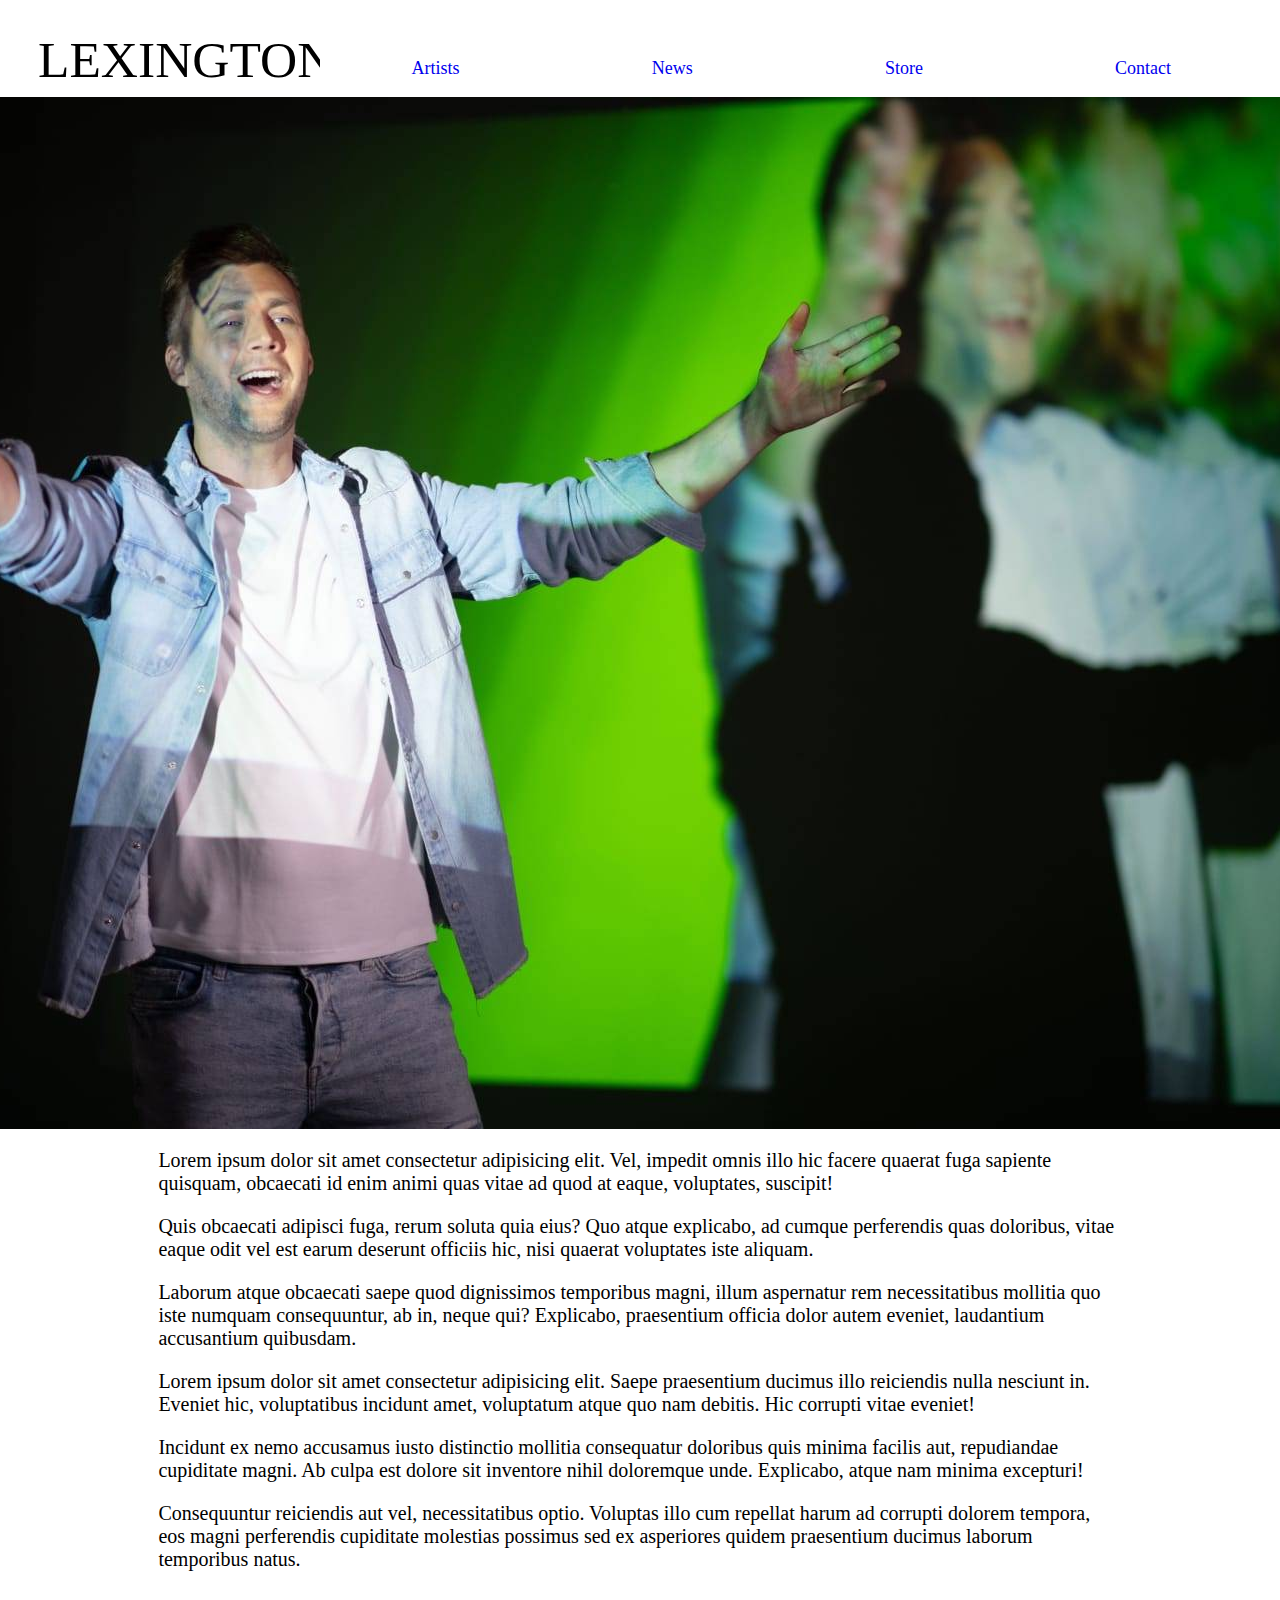
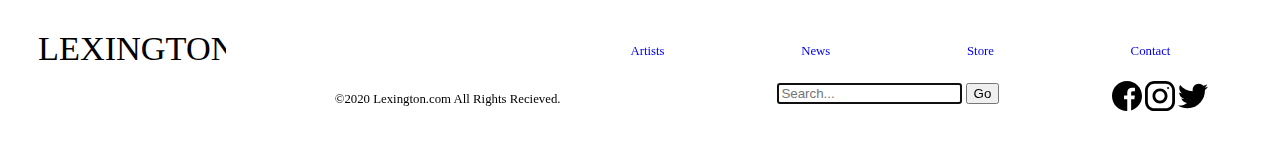
<file: m1/index.html>
<!DOCTYPE html>
<html lang="en">
<head>
<meta charset="UTF-8">
<meta name="viewport" content="width=device-width, initial-scale=1.0">
<title>Lexington Band</title>	
<link rel="stylesheet" href="style.css">
</head>
<body>
<header>
<a href="index.html">
<img class="logo1" src="logo/logo.svg" alt="logo"></a>
<nav>
<ul class="flex">
<li><a href="artists.html"style="text-decoration:none">Artists</a></li>
<li><a href="news.html"style="text-decoration:none">News</a></li>
<li><a href="store.html"style="text-decoration:none">Store</a></li>
<li><a href="contact.html"style="text-decoration:none">Contact</a></li>

</ul>
</nav>
</header>
<div class="body">
<img class="pic1" src="pics/lex1.jpg" alt="Bojan">
<section>
<article>
<p class="para1">Lorem ipsum dolor sit amet consectetur adipisicing elit. Vel, impedit omnis illo hic facere quaerat fuga sapiente quisquam, obcaecati id enim animi quas vitae ad quod at eaque, voluptates, suscipit!</p>
</article>
<article>
<p class="para2">Quis obcaecati adipisci fuga, rerum soluta quia eius? Quo atque explicabo, ad cumque perferendis quas doloribus, vitae eaque odit vel est earum deserunt officiis hic, nisi quaerat voluptates iste aliquam.</p>
</article>
<article>
<p class="para3">Laborum atque obcaecati saepe quod dignissimos temporibus magni, illum aspernatur rem necessitatibus mollitia quo iste numquam consequuntur, ab in, neque qui? Explicabo, praesentium officia dolor autem eveniet, laudantium accusantium quibusdam.</p>
</article>
</section>
<section>
<article>
<p class="para1">Lorem ipsum dolor sit amet consectetur adipisicing elit. Saepe praesentium ducimus illo reiciendis nulla nesciunt in. Eveniet hic, voluptatibus incidunt amet, voluptatum atque quo nam debitis. Hic corrupti vitae eveniet!</p>
</article>
<article>
<p class="para2">Incidunt ex nemo accusamus iusto distinctio mollitia consequatur doloribus quis minima facilis aut, repudiandae cupiditate magni. Ab culpa est dolore sit inventore nihil doloremque unde. Explicabo, atque nam minima excepturi!</p>
</article>
<article>
<p class="para3">Consequuntur reiciendis aut vel, necessitatibus optio. Voluptas illo cum repellat harum ad corrupti dolorem tempora, eos magni perferendis cupiditate molestias possimus sed ex asperiores quidem praesentium ducimus laborum temporibus natus.</p>
</article>
</section>
</div>
<footer>
<div class="flex">
<a href="index.html">
<img class="logo2" src="logo/logo.svg" alt="logo"></a>
<form onsubmit="event.preventDefault();" role="search">
<input id="search" type="search" placeholder="Search..." autofocus required />
<button type="submit">Go</button>    
</form>
<div class="copy">&copy;2020 Lexington.com All Rights Recieved.</div>
<div class="nav">
<ul class="flex">
<li><a href="artists.html"style="text-decoration:none">Artists</a></li>
<li><a href="news.html"style="text-decoration:none">News</a></li>
<li><a href="store.html"style="text-decoration:none">Store</a></li>
<li><a href="contact.html"style="text-decoration:none">Contact</a></li>
</ul>
<a href="http://www.facebook.com">
<img class="fb" src="pics/facebook.svg" alt="fb"></a>
<a href="http://www.instagram.com">
<img class="ig" src="pics/instagram.svg" alt="ig"></a>
<a href="http://www.twitter.com">
<img class="tw" src="pics/twitter.svg" alt="tw"></a>
</div>
</div>

</footer>


</body>
</html>
</file>
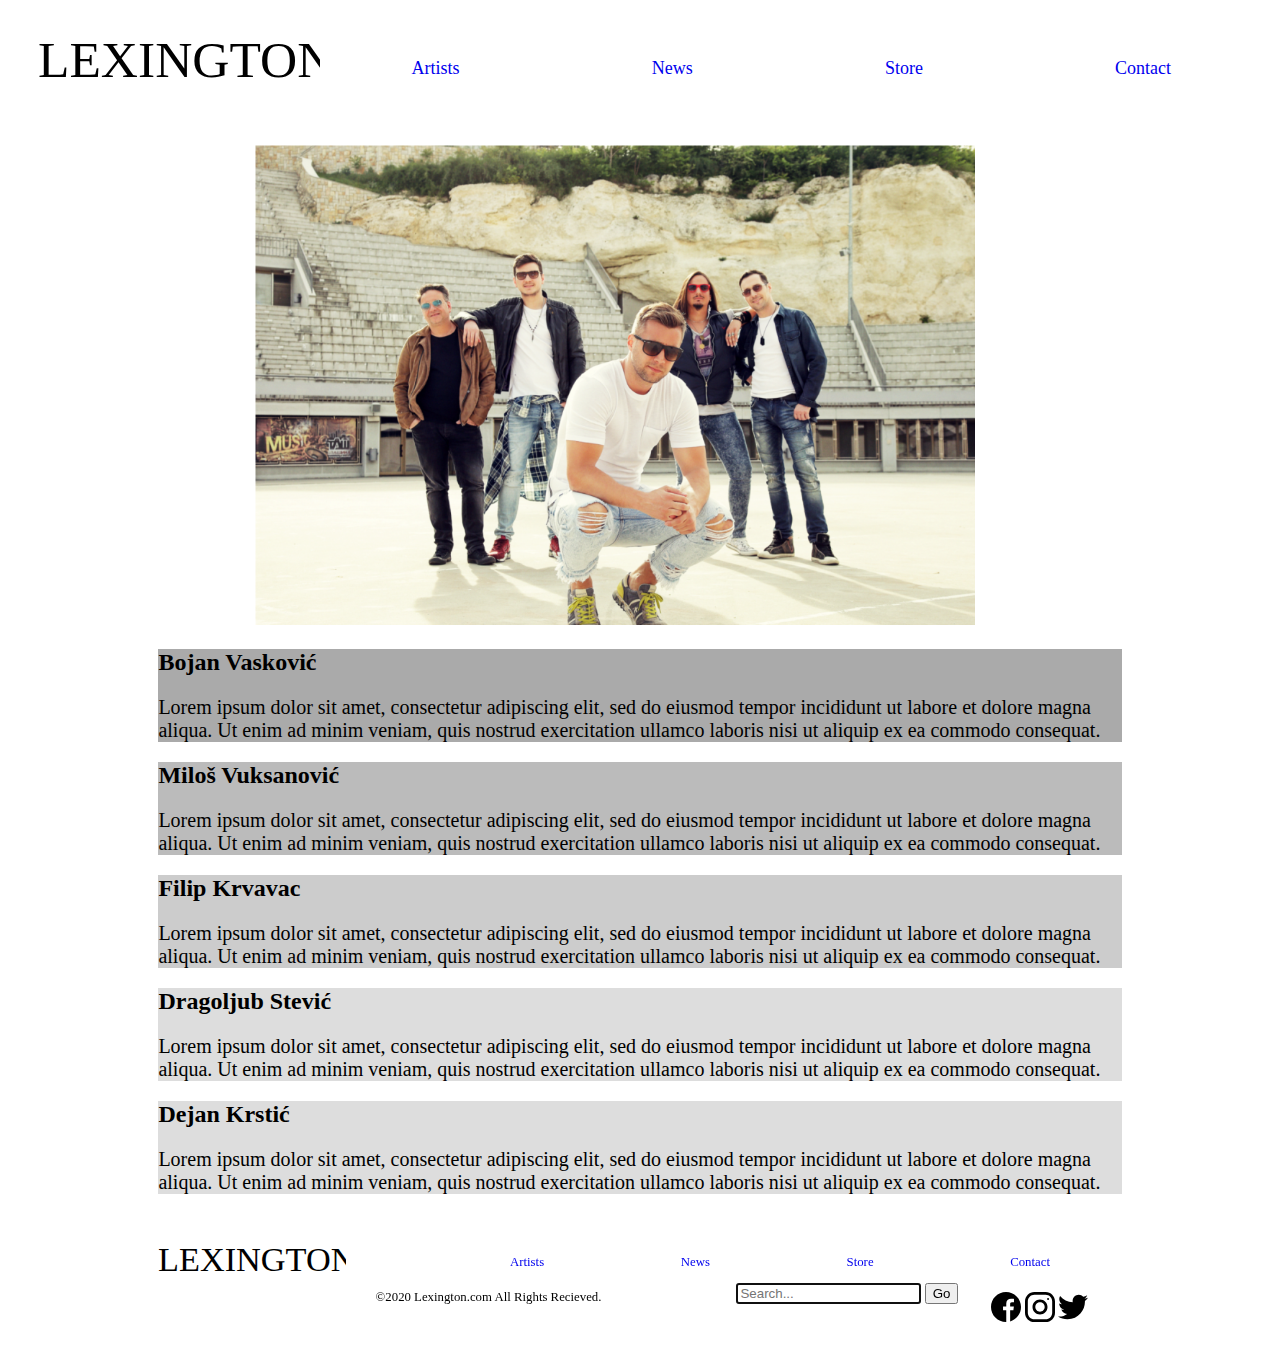
<file: m1/artists.html>
<!DOCTYPE html>
<html lang="en">
<head>
<meta charset="UTF-8">
<meta name="viewport" content="width=device-width, initial-scale=1.0">
<title>Lexington Band</title>	
<link rel="stylesheet" href="style.css">
</head>
<body>
<header>
<a href="index.html">
<img class="logo1" src="logo/logo.svg" alt="logo"></a>

<nav>
<ul class="flex">
<li><a href="artists.html"style="text-decoration:none">Artists</a></li>
<li><a href="news.html"style="text-decoration:none">News</a></li>
<li><a href="store.html"style="text-decoration:none">Store</a></li>
<li><a href="contact.html"style="text-decoration:none">Contact</a></li>

</ul>
</nav>
</header>
<div class="body">
<img class="pic2" src="pics/lex3.png" alt="svi">
<div class="row">
<div class="column" style="background-color:#aaa;">
<h2>Bojan Vasković</h2>
<p>Lorem ipsum dolor sit amet, consectetur adipiscing elit, sed do eiusmod tempor incididunt ut labore et dolore magna aliqua. Ut enim ad minim veniam, quis nostrud exercitation ullamco laboris nisi ut aliquip ex ea commodo consequat. </p>
</div>
<div class="column" style="background-color:#bbb;">
<h2>Miloš Vuksanović</h2>
<p>Lorem ipsum dolor sit amet, consectetur adipiscing elit, sed do eiusmod tempor incididunt ut labore et dolore magna aliqua. Ut enim ad minim veniam, quis nostrud exercitation ullamco laboris nisi ut aliquip ex ea commodo consequat. </p>
</div>
<div class="column" style="background-color:#ccc;">
<h2>Filip Krvavac</h2>
<p>Lorem ipsum dolor sit amet, consectetur adipiscing elit, sed do eiusmod tempor incididunt ut labore et dolore magna aliqua. Ut enim ad minim veniam, quis nostrud exercitation ullamco laboris nisi ut aliquip ex ea commodo consequat. </p>
</div>
<div class="column" style="background-color:#ddd;">
<h2>Dragoljub Stević</h2>
<p>Lorem ipsum dolor sit amet, consectetur adipiscing elit, sed do eiusmod tempor incididunt ut labore et dolore magna aliqua. Ut enim ad minim veniam, quis nostrud exercitation ullamco laboris nisi ut aliquip ex ea commodo consequat. </p>
</div>
<div class="column" style="background-color:#ddd;">
<h2>Dejan Krstić</h2>
<p>Lorem ipsum dolor sit amet, consectetur adipiscing elit, sed do eiusmod tempor incididunt ut labore et dolore magna aliqua. Ut enim ad minim veniam, quis nostrud exercitation ullamco laboris nisi ut aliquip ex ea commodo consequat. </p>
</div>
</div>

<footer>
<div class="flex">
<a href="index.html">
<img class="logo2" src="logo/logo.svg" alt="logo"></a>
<form onsubmit="event.preventDefault();" role="search">
<input id="search" type="search" placeholder="Search..." autofocus required />
<button type="submit">Go</button>    
</form>
<div class="copy">&copy;2020 Lexington.com All Rights Recieved.</div>
<div class="nav">
<ul class="flex">
<li><a href="artists.html"style="text-decoration:none">Artists</a></li>
<li><a href="news.html"style="text-decoration:none">News</a></li>
<li><a href="store.html"style="text-decoration:none">Store</a></li>
<li><a href="contact.html"style="text-decoration:none">Contact</a></li>
</ul>
<a href="http://www.facebook.com">
<img class="fb" src="pics/facebook.svg" alt="fb"></a>
<a href="http://www.instagram.com">
<img class="ig" src="pics/instagram.svg" alt="ig"></a>
<a href="http://www.twitter.com">
<img class="tw" src="pics/twitter.svg" alt="tw"></a>
</div>
</div>
</footer>


</body>
</html>
</file>
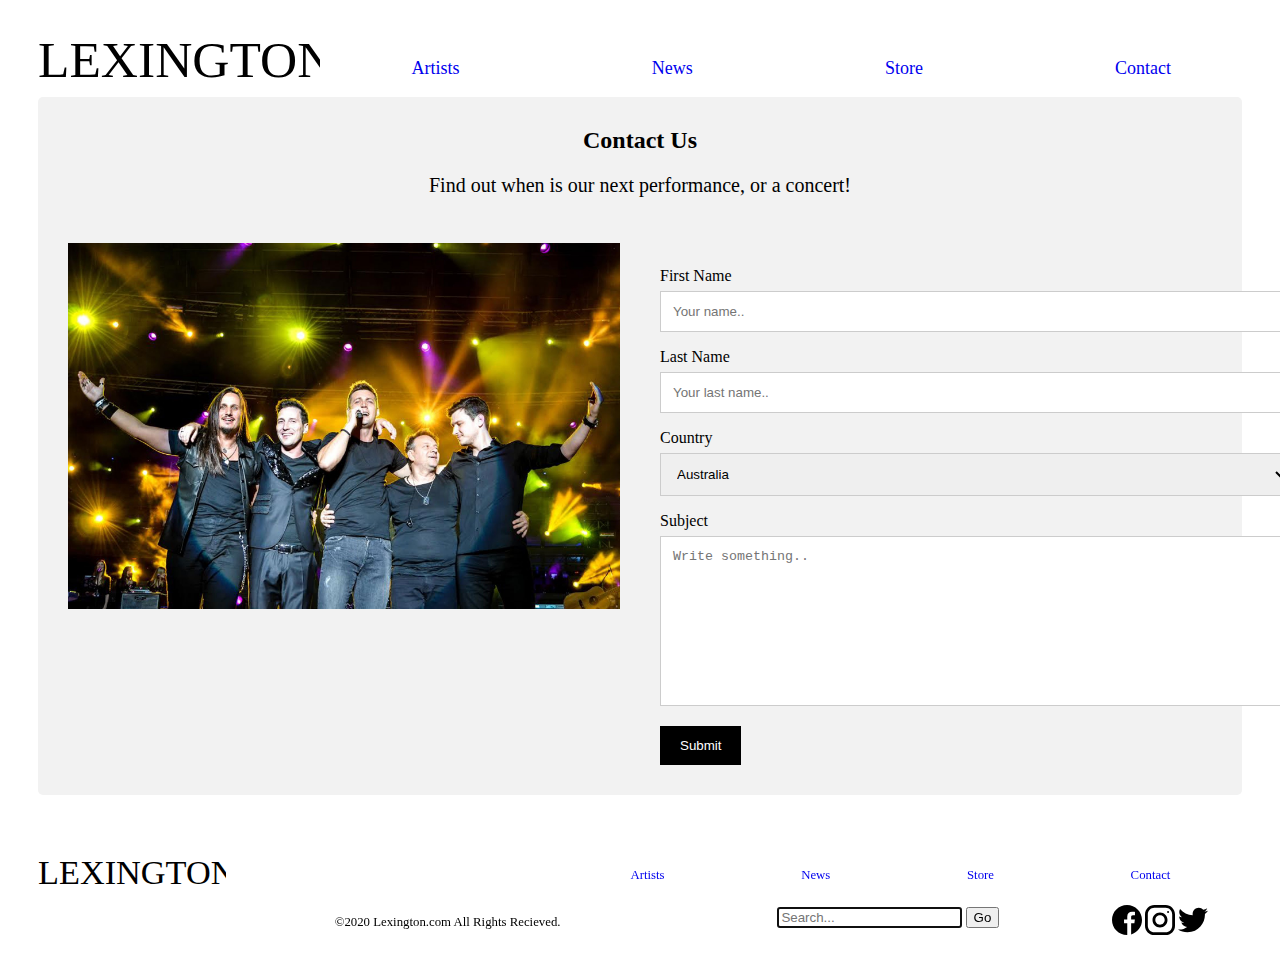
<file: m1/contact.html>
<!DOCTYPE html>
<html lang="en">
<head>
<meta charset="UTF-8">
<meta name="viewport" content="width=device-width, initial-scale=1.0">
<title>Lexington Band</title>	
<link rel="stylesheet" href="style.css">
<style>
body 
* {
box-sizing: border-box;
}

input[type=text], select, textarea {
width: 100%;
padding: 12px;
border: 1px solid #ccc;
margin-top: 6px;
margin-bottom: 16px;
resize: vertical;
}

input[type=submit] {
background-color: black;
color: white;
padding: 12px 20px;
border: none;
cursor: pointer;
}

input[type=submit]:hover {
background-color: black;
}

.container {
border-radius: 5px;
background-color: #f2f2f2;
padding: 10px;
}


.column {
float: left;
width: 50%;
margin-top: 6px;
padding: 20px;
}


.row:after {
content: "";
display: table;
clear: both;
}

@media screen and (max-width: 600px) {
.column, input[type=submit] {
width: 100%;
margin-top: 0;
}
}
</style>
</head>
<body>
<header>
<a href="index.html">
<img class="logo1" src="logo/logo.svg" alt="logo"></a>

<nav>
<ul class="flex">
<li><a href="artists.html"style="text-decoration:none">Artists</a></li>
<li><a href="news.html"style="text-decoration:none">News</a></li>
<li><a href="store.html"style="text-decoration:none">Store</a></li>
<li><a href="cotnact.html"style="text-decoration:none">Contact</a></li>

</ul>
</nav>
</header>
<div class="container">
<div style="text-align:center">
<h2>Contact Us</h2>
<p>Find out when is our next performance, or a concert!</p>
</div>
<div class="row">
<div class="column">
<img src="pics/lex4.jpg" alt="svi2" style="width:100%">
</div>
<div class="column">
<form action="/action_page.php">
<label for="fname">First Name</label>
<input type="text" id="fname" name="firstname" placeholder="Your name..">
<label for="lname">Last Name</label>
<input type="text" id="lname" name="lastname" placeholder="Your last name..">
<label for="country">Country</label>
<select id="country" name="country">
<option value="australia">Australia</option>
<option value="canada">Canada</option>
<option value="usa">USA</option>
<option value="srb">Serbia</option>
</select>
<label for="subject">Subject</label>
<textarea id="subject" name="subject" placeholder="Write something.." style="height:170px"></textarea>
<input type="submit" value="Submit">
</form>
</div>
</div>
</div>	
<footer>
<div class="flex">
<a href="index.html">
<img class="logo2" src="logo/logo.svg" alt="logo"></a>
<form onsubmit="event.preventDefault();" role="search">
<input id="search" type="search" placeholder="Search..." autofocus required />
<button type="submit">Go</button>    
</form>
<div class="copy">&copy;2020 Lexington.com All Rights Recieved.</div>
<div class="nav">
<ul class="flex">
<li><a href="artists.html"style="text-decoration:none">Artists</a></li>
<li><a href="news.html"style="text-decoration:none">News</a></li>
<li><a href="store.html"style="text-decoration:none">Store</a></li>
<li><a href="contact.html"style="text-decoration:none">Contact</a></li>
</ul>
<a href="http://www.facebook.com">
<img class="fb" src="pics/facebook.svg" alt="fb"></a>
<a href="http://www.instagram.com">
<img class="ig" src="pics/instagram.svg" alt="ig"></a>
<a href="http://www.twitter.com">
<img class="tw" src="pics/twitter.svg" alt="tw"></a>
</div>
</div>
</footer>


</body>
</html>
</file>
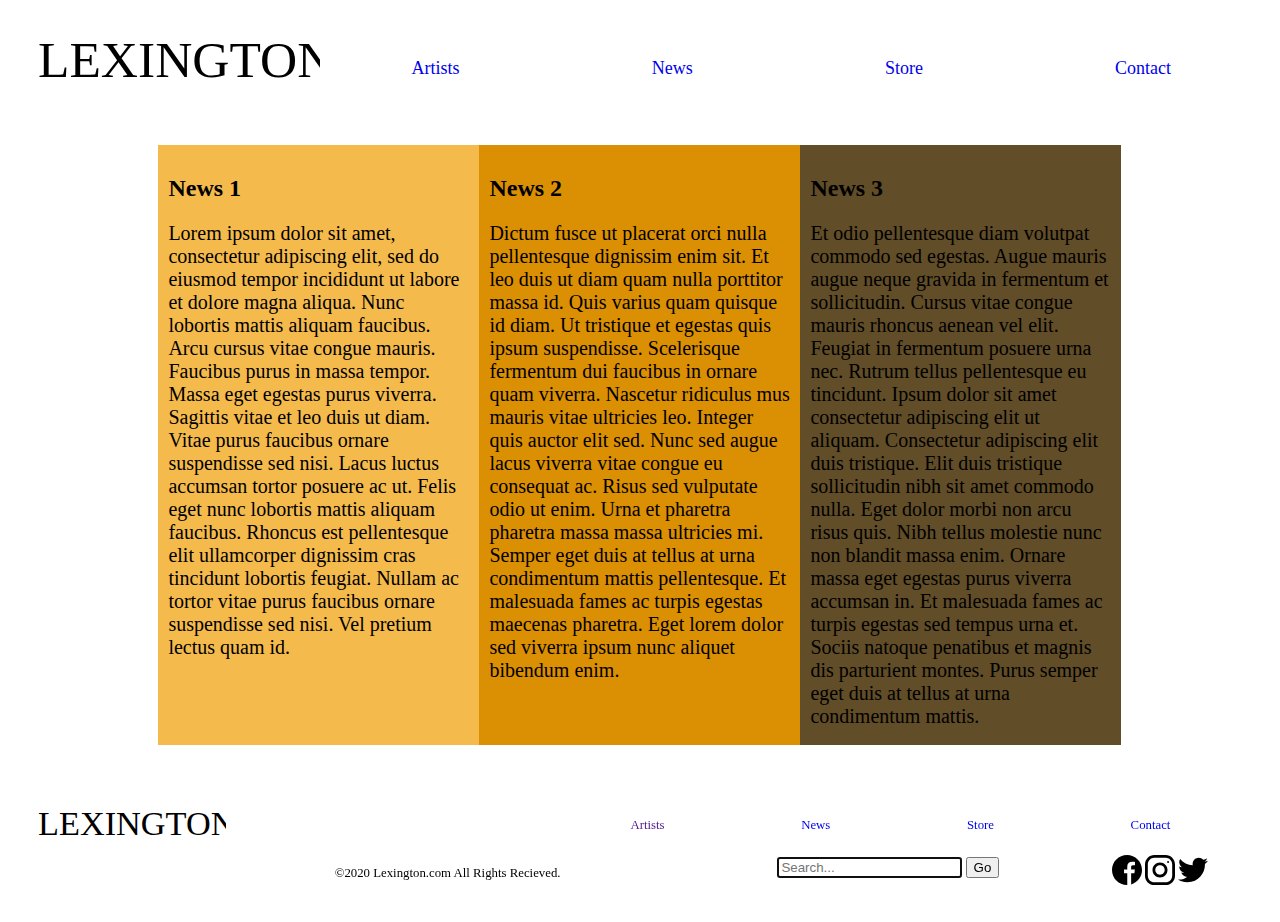
<file: m1/news.html>
<!DOCTYPE html>
<html lang="en">
<head>
<meta charset="UTF-8">
<meta name="viewport" content="width=device-width, initial-scale=1.0">
<title>Lexington Band</title>	
<link rel="stylesheet" href="style.css">
<style>
* {
box-sizing: border-box;
}


.column {
margin-top: 5%;
float: left;
width: 33.33%;
padding: 10px;
height: 600px;
}


.row:after {
content: "";
display: table;
clear: both;
}
</style>
</head>
<body>
<header>
<a href="index.html">
<img class="logo1" src="logo/logo.svg" alt="logo"></a>

<nav>
<ul class="flex">
<li><a href="artists.html"style="text-decoration:none">Artists</a></li>
<li><a href="news.html"style="text-decoration:none">News</a></li>
<li><a href="store.html"style="text-decoration:none">Store</a></li>
<li><a href="contact.html"style="text-decoration:none">Contact</a></li>

</ul>
</nav>
</header>
<div class="body">
<div class="row">
  <div class="column" style="background-color:#F5BA4C;">
    <h2>News 1</h2>
    <p>Lorem ipsum dolor sit amet, consectetur adipiscing elit, sed do eiusmod tempor incididunt ut labore et dolore magna aliqua. Nunc lobortis mattis aliquam faucibus. Arcu cursus vitae congue mauris. Faucibus purus in massa tempor. Massa eget egestas purus viverra. Sagittis vitae et leo duis ut diam. Vitae purus faucibus ornare suspendisse sed nisi. Lacus luctus accumsan tortor posuere ac ut. Felis eget nunc lobortis mattis aliquam faucibus. Rhoncus est pellentesque elit ullamcorper dignissim cras tincidunt lobortis feugiat. Nullam ac tortor vitae purus faucibus ornare suspendisse sed nisi. Vel pretium lectus quam id.</p>
  </div>
  <div class="column" style="background-color:#DB8F02;">
    <h2>News 2</h2>
    <p>Dictum fusce ut placerat orci nulla pellentesque dignissim enim sit. Et leo duis ut diam quam nulla porttitor massa id. Quis varius quam quisque id diam. Ut tristique et egestas quis ipsum suspendisse. Scelerisque fermentum dui faucibus in ornare quam viverra. Nascetur ridiculus mus mauris vitae ultricies leo. Integer quis auctor elit sed. Nunc sed augue lacus viverra vitae congue eu consequat ac. Risus sed vulputate odio ut enim. Urna et pharetra pharetra massa massa ultricies mi. Semper eget duis at tellus at urna condimentum mattis pellentesque. Et malesuada fames ac turpis egestas maecenas pharetra. Eget lorem dolor sed viverra ipsum nunc aliquet bibendum enim.</p>
  </div>
  <div class="column" style="background-color:#614D27;">
    <h2>News 3</h2>
    <p>Et odio pellentesque diam volutpat commodo sed egestas. Augue mauris augue neque gravida in fermentum et sollicitudin. Cursus vitae congue mauris rhoncus aenean vel elit. Feugiat in fermentum posuere urna nec. Rutrum tellus pellentesque eu tincidunt. Ipsum dolor sit amet consectetur adipiscing elit ut aliquam. Consectetur adipiscing elit duis tristique. Elit duis tristique sollicitudin nibh sit amet commodo nulla. Eget dolor morbi non arcu risus quis. Nibh tellus molestie nunc non blandit massa enim. Ornare massa eget egestas purus viverra accumsan in. Et malesuada fames ac turpis egestas sed tempus urna et. Sociis natoque penatibus et magnis dis parturient montes. Purus semper eget duis at tellus at urna condimentum mattis.</p>
  </div>
</div>
</div>

<footer>
<div class="flex">
<a href="index.html">
<img class="logo2" src="logo/logo.svg" alt="logo"></a>
<form onsubmit="event.preventDefault();" role="search">
<input id="search" type="search" placeholder="Search..." autofocus required />
<button type="submit">Go</button>    
</form>
<div class="copy">&copy;2020 Lexington.com All Rights Recieved.</div>
<div class="nav">
<ul class="flex">
<li><a href=""style="text-decoration:none">Artists</a></li>
<li><a href="news.html"style="text-decoration:none">News</a></li>
<li><a href="store.html"style="text-decoration:none">Store</a></li>
<li><a href="contact.html"style="text-decoration:none">Contact</a></li>
</ul>
<a href="http://www.facebook.com">
<img class="fb" src="pics/facebook.svg" alt="fb"></a>
<a href="http://www.instagram.com">
<img class="ig" src="pics/instagram.svg" alt="ig"></a>
<a href="http://www.twitter.com">
<img class="tw" src="pics/twitter.svg" alt="tw"></a>
</div>
</div>
</footer>


</body>
</html>
</file>
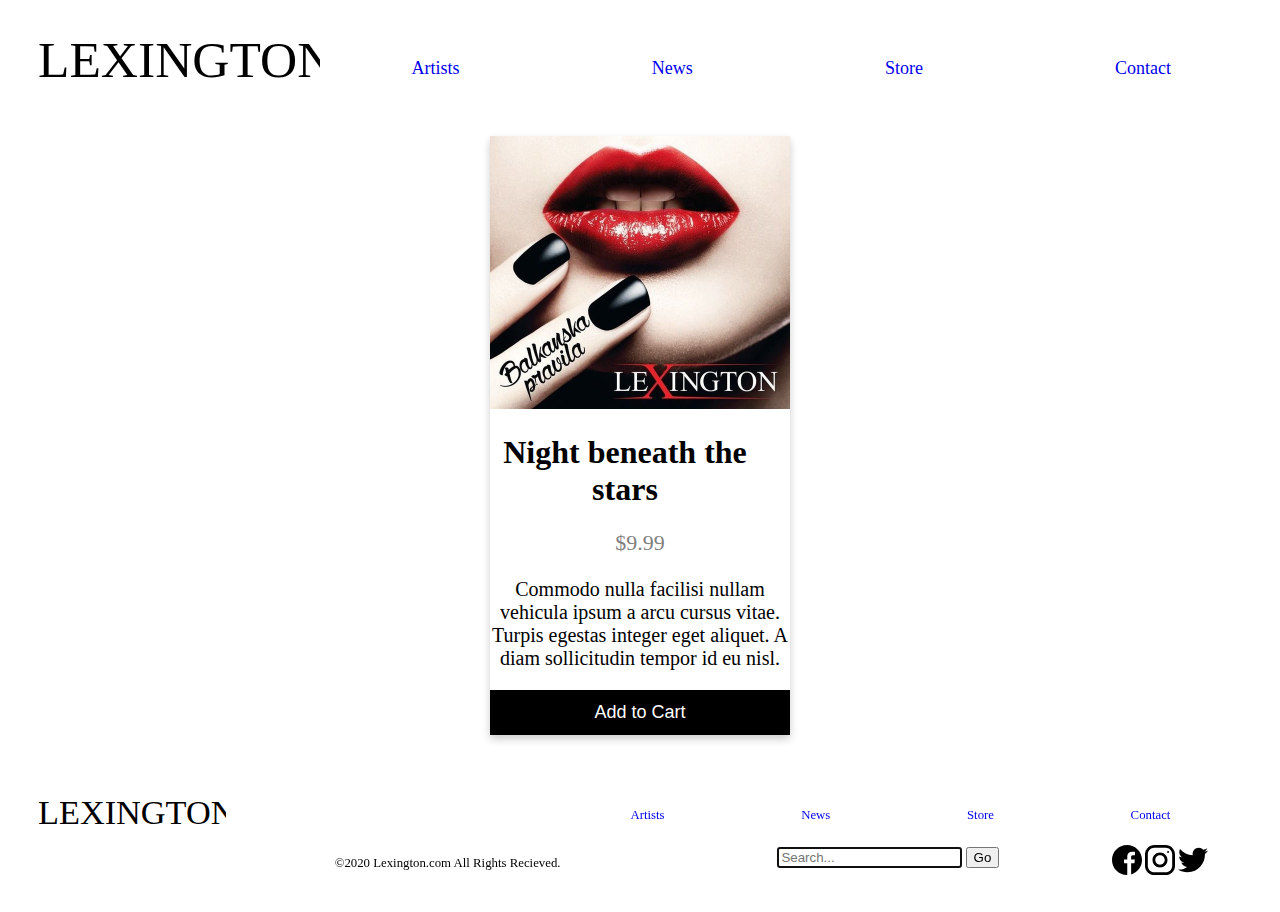
<file: m1/store.html>
<!DOCTYPE html>
<html lang="en">
<head>
<meta charset="UTF-8">
<meta name="viewport" content="width=device-width, initial-scale=1.0">
<title>Lexington Band</title>	
<link rel="stylesheet" href="style.css">
<style>
.card {
box-shadow: 0 4px 8px 0 rgba(0, 0, 0, 0.2);
max-width: 300px;
margin:4% auto auto auto;
text-align: center;
}

.price {
color: grey;
font-size: 22px;
}

.card button {
border: none;
outline: 0;
padding: 12px;
color: white;
background-color: #000;
text-align: center;
cursor: pointer;
width: 100%;
font-size: 18px;
}

.card button:hover {
opacity: 0.7;
}
</style>
</head>
<body>
<header>
<a href="index.html">
<img class="logo1" src="logo/logo.svg" alt="logo"></a>

<nav>
<ul class="flex">
<li><a href="artists.html"style="text-decoration:none">Artists</a></li>
<li><a href="news.html"style="text-decoration:none">News</a></li>
<li><a href="store.html"style="text-decoration:none">Store</a></li>
<li><a href="contact.html"style="text-decoration:none">Contact</a></li>

</ul>
</nav>
</header>
<div class="body">
	<div class="card">
  <img src="pics/lex5.jpg" alt="cd" style="width:100%">
  <h1>Night beneath the stars</h1>
  <p class="price">$9.99</p>
  <p>Commodo nulla facilisi nullam vehicula ipsum a arcu cursus vitae. Turpis egestas integer eget aliquet. A diam sollicitudin tempor id eu nisl.</p>
  <p><button>Add to Cart</button></p>
</div>

</div>

<footer>
<div class="flex">
<a href="index.html">
<img class="logo2" src="logo/logo.svg" alt="logo"></a>
<form onsubmit="event.preventDefault();" role="search">
<input id="search" type="search" placeholder="Search..." autofocus required />
<button type="submit">Go</button>    
</form>
<div class="copy">&copy;2020 Lexington.com All Rights Recieved.</div>
<div class="nav">
<ul class="flex">
<li><a href="artists.html"style="text-decoration:none">Artists</a></li>
<li><a href="news.html"style="text-decoration:none">News</a></li>
<li><a href="store.html"style="text-decoration:none">Store</a></li>
<li><a href="contact.html"style="text-decoration:none">Contact</a></li>
</ul>
<a href="http://www.facebook.com">
<img class="fb" src="pics/facebook.svg" alt="fb"></a>
<a href="http://www.instagram.com">
<img class="ig" src="pics/instagram.svg" alt="ig"></a>
<a href="http://www.twitter.com">
<img class="tw" src="pics/twitter.svg" alt="tw"></a>
</div>
</div>
</footer>


</body>
</html>
</file>
<file: m1/style.css>
body {
padding: 25px 30px;
}
h1 {
margin-right: 10%;
}
header {
display: flex;
}
header ul.flex {
list-style: none;
padding: 0;
margin-top: 1.4em;
font-size: 18px;
}
p{
font-size: 20px;
}
li {
list-style: none;
font-style: none;
margin-right: 55%;
margin-left: 50%;
}
.body {
width: 80%;
margin: 0 auto;
}
footer {
margin-top: 5%;
font-size: 80%;
}
.flex {
display: flex;
justify-content: space-between;
list-style: none;
}
footer ul.flex {
justify-content: end;
list-style: none;
padding: 0;
}
.pic1{
margin-left: -36%;
display: flex;
width: auto;
height: 100%;
}
.logo1{
height: 60px;
width: auto;
}
.logo2{
height: 40px;
width: auto;
}
.copy {
margin-left: -87%;
margin-top: 5%;
}
.fb{
height: 30px;
margin-top: 7%;
}
.ig{
height: 30px;
margin-top: 7%;
}
.tw{
height: 30px;
margin-top: 7%;
}
.pic2{
width: 720px;
height: 100%;
margin-left: 10%;
margin-top:5%;
}
.search {
width: 100%;
position: relative;
display: flex;
}
form {
margin-top: 4.3%;
margin-right: -14%;
}
</file>
